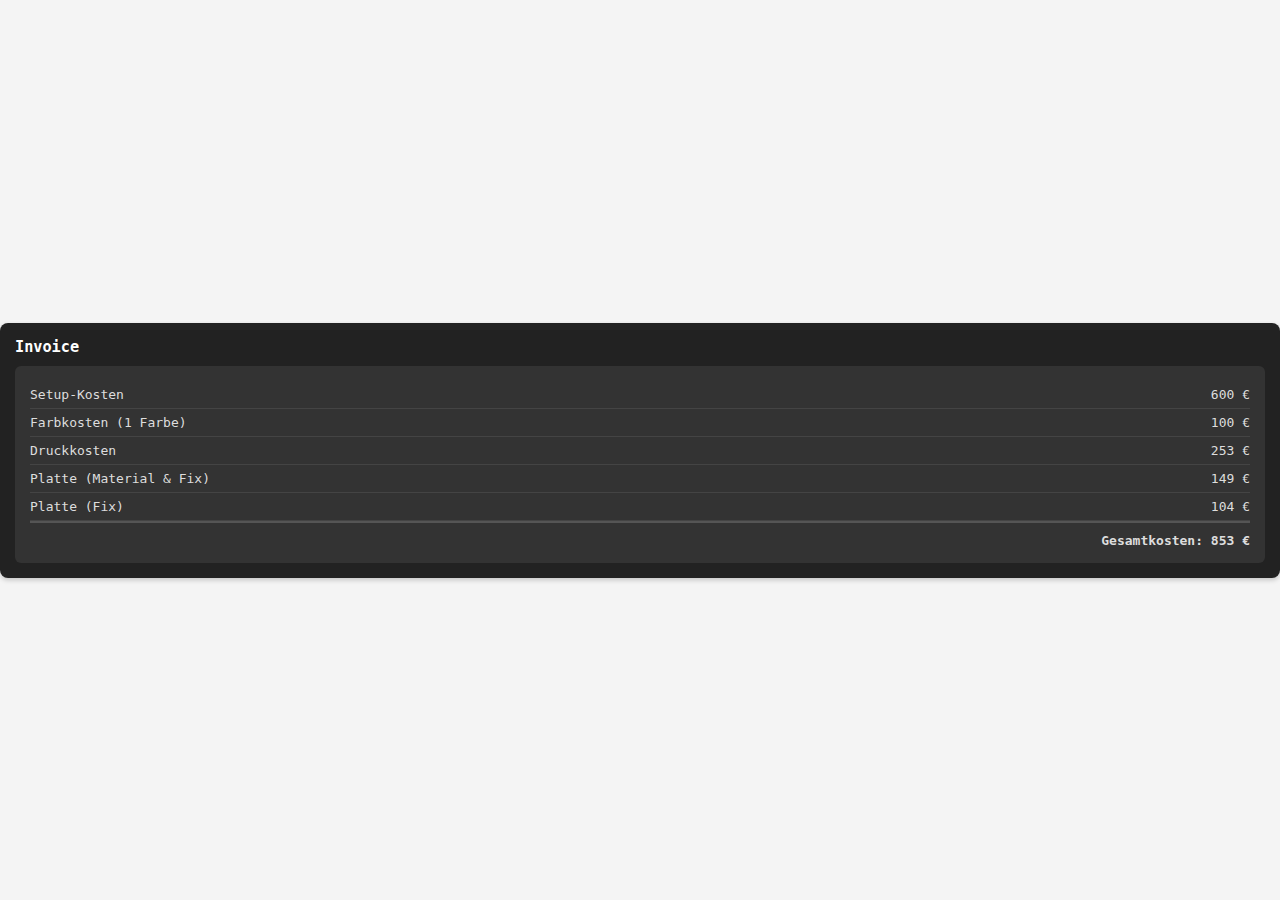
<file: frontend-test/calc.html>
<!DOCTYPE html>
<html lang="de">
	<head>
		<meta charset="UTF-8" />
		<meta name="viewport" content="width=device-width, initial-scale=1.0" />
		<title>Kassenbon</title>
		<style>
			body {
				font-family: monospace;
				background-color: #f4f4f4;
				display: flex;
				justify-content: center;
				align-items: center;
				height: 100vh;
				margin: 0;
			}
			.receipt-container {
				background: #222;
				padding: 15px;
				border-radius: 8px;
				color: #ddd;
				width: 100%;
				box-shadow: 0 2px 5px rgba(0, 0, 0, 0.2);
			}

			.receipt-container h3 {
				margin: 0 0 10px;
				color: #fff;
			}

			.receipt {
				background: #333;
				padding: 15px;
				border-radius: 6px;
			}

			.item {
				display: flex;
				justify-content: space-between;
				padding: 6px 0;
				border-bottom: 1px solid #444;
			}

			.total {
				font-weight: bold;
				padding-top: 10px;
				border-top: 2px solid #555;
				text-align: right;
			}
		</style>
	</head>
	<body>
		<div class="receipt-container">
			<h3>Invoice</h3>
			<div class="receipt">
				<div class="item">
					<span>Setup-Kosten</span><span>600 €</span>
				</div>
				<div class="item">
					<span>Farbkosten (1 Farbe)</span><span>100 €</span>
				</div>
				<div class="item">
					<span>Druckkosten</span><span>253 €</span>
				</div>
				<div class="item">
					<span>Platte (Material & Fix)</span><span>149 €</span>
				</div>
				<div class="item">
					<span>Platte (Fix)</span><span>104 €</span>
				</div>
				<div class="total">Gesamtkosten: 853 €</div>
			</div>
		</div>
	</body>
</html>
</file>
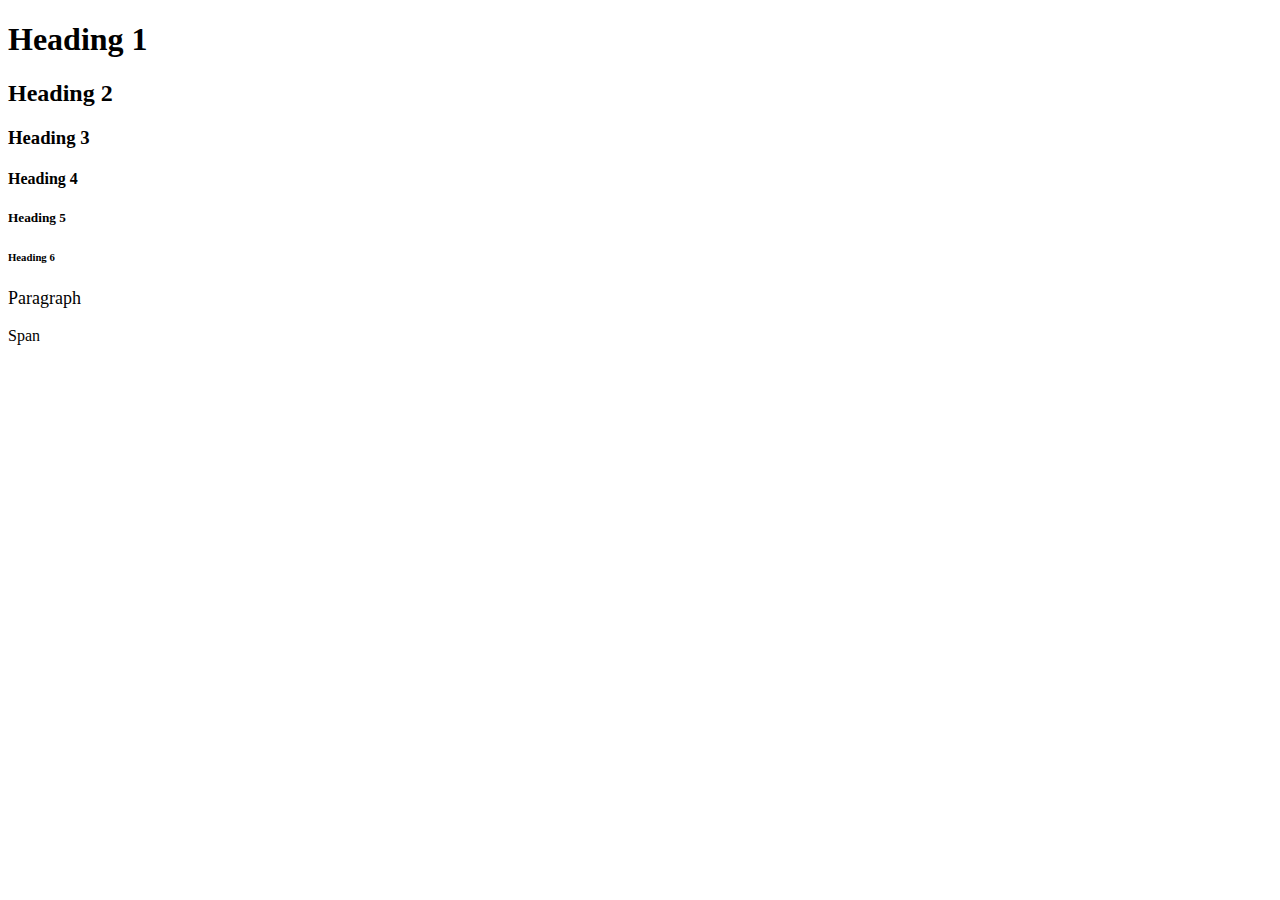
<file: frontend-test/font.html>
<!DOCTYPE html>
<html lang="en">
	<head>
		<meta charset="UTF-8" />
		<meta name="viewport" content="width=device-width, initial-scale=1.0" />
		<title>Font Size Test</title>
		<style>
			html {
				--base-font: 16px;
				font-size: var(--base-font);
			}
			p {
				font-size: large;
			}
		</style>
	</head>
	<body>
		<span id="base"></span>
		<h1>Heading 1</h1>
		<h2>Heading 2</h2>
		<h3>Heading 3</h3>
		<h4>Heading 4</h4>
		<h5>Heading 5</h5>
		<h6>Heading 6</h6>
		<p>Paragraph</p>
		<span>Span</span>
	</body>
</html>
</file>
